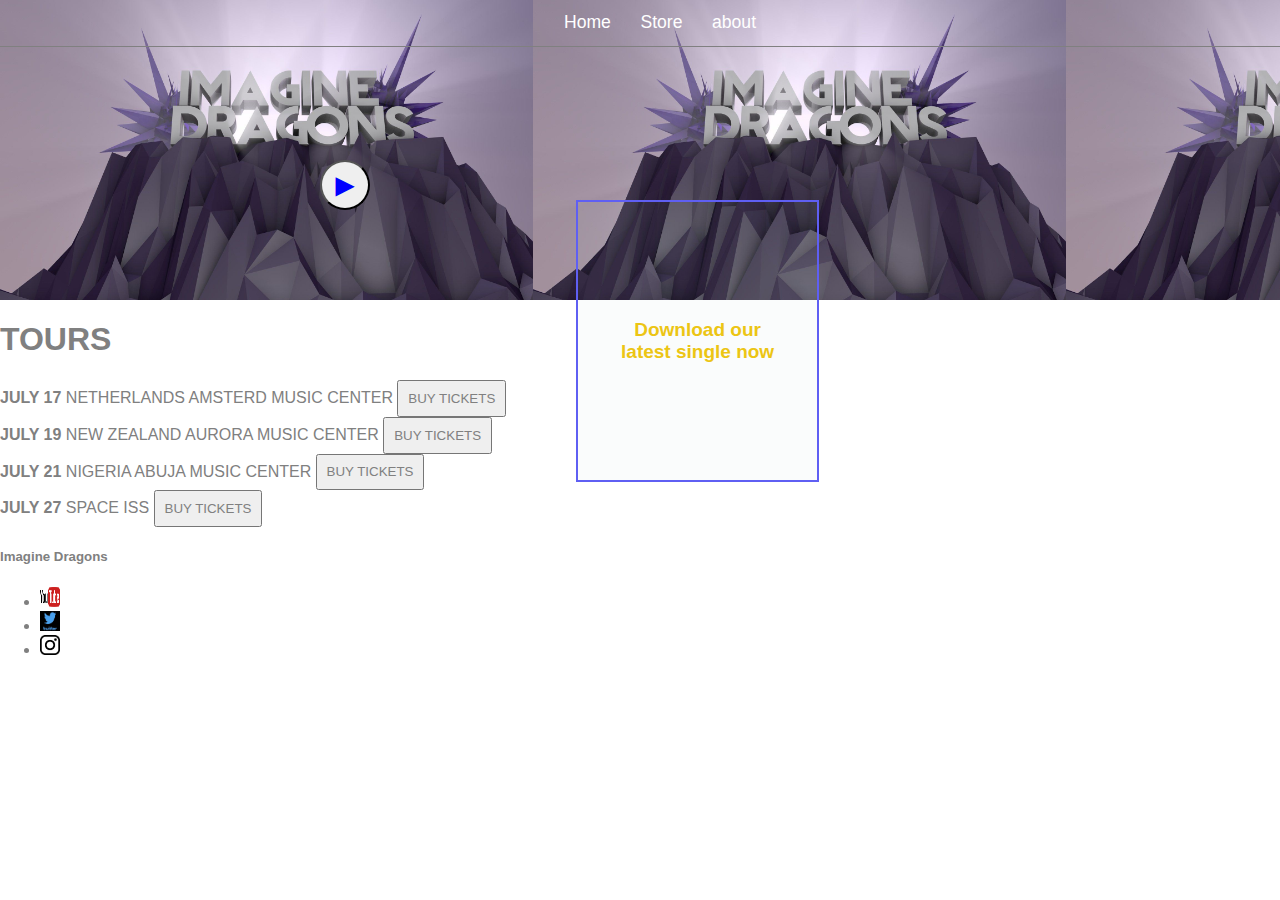
<file: index.html>
<!DOCTYPE html>
<html>
    <head>
        <title> Imagine Dragons</title>
        <link rel="stylesheet" href="style.css" />
        <meta name="description" content="this is ">
    </head>
    <body>
        <header class="homepage_header">
            <nav class="nav main_nav">
                <ul>
                    <li><a href="index.html">Home</a></li>
                    <li><a href="store.html">Store</a></li>
                    <li><a href="about.html">about</a></li>
                </ul>   
            </nav>
               <!--<h1 class="artist-name artist-name-top">Imagine Dragons</h1>-->
                <div class="container">
                    <button class="btn header-button">Download our latest single now</button>
                </div>
                <div>
                    <button class="btn play-button">&#9658;</button>
                </div>
        </header>
        <h1>TOURS</h1>
    <section class="container">
        <div>
            <div> <strong>JULY 17</strong>
                NETHERLANDS
                AMSTERD MUSIC CENTER
                <button class='btn' type="button">BUY TICKETS</button>                
            </div>
            <div> <strong>JULY 19</strong>
                NEW ZEALAND
                AURORA MUSIC CENTER
                <button class="btn" type="button">BUY TICKETS</button>                
            </div>
            <div> <strong>JULY 21</strong>
                NIGERIA
                ABUJA MUSIC CENTER
                <button class='btn' type="button">BUY TICKETS</button>                
            </div>
            <div> <strong>JULY 27</strong>
                SPACE
                ISS
                <button class = 'btn' type="button">BUY TICKETS</button>                
            </div>
        </div>
    </section>
        <footer>           
            <h5>Imagine Dragons</h5>
            <ul>
                <li><a href="https://youtube.com/" target="_blank">
                    <img src="Images/youtube.png" width="20" height="20">
                </a></li>
                <li><a href="https://twitter.com/" target="_blank">
                    <img src="Images/twitter.jpg" width="20" height="20"></a>
                </li>
                <li><a href="https://instagram.com/" target="_blank">
                    <img src="Images/ig.png "width="20" height="20"></a>
                </li>
            </ul>
        </footer>
    </body>
</html>
</file>
<file: style.css>
@import url('https://fonts.googleapis.com/css?family=Raleway Dots:300,400');
@import url('https://fonts.googleapis.com/css2?family=Courgette&family=Viaoda+Libre&display=swap');
@import url('https://fonts.googleapis.com/css2?family=Asset&display=swap');
@import url('https://fonts.googleapis.com/css2?family=Lato:ital@1&display=swap');
@font-face {
    font-family: "Booter - Zero Zero";
    src: url("Fonts/BOOTERFF.woff") format('woff');
    font-weight: normal;
}

*{
    box-sizing: border-box;
    font-family: -apple-system, BlinkMacSystemFont, 'Segoe UI', Roboto, Oxygen, Ubuntu, Cantarell, 'Open Sans', 'Helvetica Neue', sans-serif;
    color: grey;
    /*background-color: whitesmoke;*/
}
html, body{
    margin: 0;
    padding: 0;
}

.nav ul{
    margin: 0;
}

.nav li {
    display: inline;
}

.nav a {
    text-decoration: none;
    padding: 0.7em;
    color: white;
    display: inline-block;
}

.main_nav{
    text-align: center;
    font-size: 1.1em;
    font-weight: lighter;
    border-bottom: 1px solid grey;
}

.nav a:hover{
background-color:green;             
}

.main_header {
    background-image: url(Images/osman-yunus-bekcan-ZTozyUm9yqE-unsplash.jpg);
    background-size: cover;
    background-color: rgba(133, 108, 108, 0.6);
    background-blend-mode: multiply;
    padding-bottom:1em;
    height: auto;
    border-bottom-style: groove;
    border-bottom-right-radius: 2em;
    border-bottom-left-radius: 2em;
}

.artist-name{
    /*font-family: Courgette;*/
    padding: 1.1em;
    font-family: "BOOTERFF";
    color: #FFFFFF ;
    font-weight: bold;}

.artist-name-top{
    text-align: center;
    font-size: 30pt;
}

.artist-name-bottom{
    font-size: 20pt; 
    text-align: initial;
}

/*.about{
    font-family: Lato;
    text-align: center;
    font-weight: bold;
    font-style: italic;
    text-align: center;
}*/

.content-section{
    padding: .5em;
    margin-bottom: auto;
    background-color: lightsalmon;}
   
    

.storesection{
    margin: 1em;
    background-color: linen;
}

.footer{
    background-color:grey;
    color: seashell;
    padding: .25em,o;
    /*margin-top: 2em;*/
}

.section-header{
    font-family: fantasy;
    font-weight: normal;
    color:#333;
    text-align: center;
    font-size: 1.5em;
}

.avatar {
    vertical-align: middle;
    width: 250px;
    height: 250px;
    border-radius: 50%;
    padding: 1em;
    float: left;
  }

  /* REMEMBER TO READ ABOUT THE FLEX ELEMENT  PAGE 145 CSS IN DEPTH*/

.container{
    max-width: 900px;
    margin: 0,auto;
    padding: 0,1.5em;
}

.main-footer-container{
    display: flex;
    align-items: center;}

.main-footer-container ul{
    flex-grow: 1;
    text-align: end;
}

.footer_nav li{padding: 0em 0.5em;

}

.footer_nav img{ 
    width: 30px;
    height: 30px;
}

.btn{
    text-align: center;
    vertical-align: middle;
    padding: .67em .67em;
    cursor: pointer;}

.btn-primary{
    color: white;
    background-color: #56ccf2;
    border: none;
    border-radius: .3em;
    font-weight: bold;
}

.header-button{
    margin: .5em 15% 2em 15%;
    color: rgb(236, 197, 20);
    border: 2px solid rgb(98, 98, 107);
    background-color: rgba(182, 209, 211, 0.062);
    border-radius: 0;
    font-size: 19px;
    font-weight: bolder;
    padding-left: 2em;
    padding-right: 2em;
    position: absolute;
    top: 10em;
    bottom: 20em;
    left: 30%;
    border-color: rgb(95, 95, 243);
    max-width: 19%;
}

.header-button:hover{
    background-color: rgb(238, 234, 234);
}

.play-button{
    display: block;
    margin: 0, auto;
    color: blue;
    font-size: 2em;
    border-radius: 50%;
    padding: 0;
    position: absolute;
    top: 5em;
    bottom: 15em;
    left: 10em;
    width: 50px;
    height: 50px;
}

.homepage_header{
    background-image: url(Images/1695840.jpg);
    height: 300px;
    background-size: contain;
}

.shop-item{
    margin: 30px;
}

.shop-item-name{
    display: block;
    width: auto;
    font-weight: bold;
    font: size 1.2em;
    color: darkslategrey;
    text-align: inherit;
    margin-bottom: 10px;
}

.shop-item-image{
    height: 250px;
}

.shop-item-details{
    display: flex;
    align-items: center; 
    padding: 5px;
}

.shop-item-price{
    flex-grow: 1;
    color: #333;
}

.shop-items{
    display: flex;
    flex-wrap: wrap;
    justify-content: space-around;
}

.cart-header{
    font-weight: bold;
    font-size: 1.2em;
    color: #333;
}

.cart-column{
    display: flex;
    text-align: center;
    border-bottom: 1px solid black;
    margin-right: 1.5em;
    padding-bottom: 10px;
    margin-top: 10px; 
}

.cart-row{
    display: flex;
}

.cart-item{
    width: 45%;
}

.cart-price{
    width: 20%;
    font-size: 1.3em;
    color: #333;
}

.cart-quantity{
    width: 35%;
}

.cart-item-name{
    color: #333;
    margin-left: .5em;
    font-size: 1.2em;
}
.cart-item-image{
    width: 75px;
    height: auto;
    border-radius: 10px;
}

.btn-danger{
    color: white;
    background-color: red;
    border: none;
    border-radius: .30em;
    font-weight: bold;
    height: 34px;
}

.btn-danger:hover{
    background-color: darkred;
}

.cart-quantity-input{
    height: 34px;
    width: 50px;
    border-radius: 5px;
    border: 1px solid #56ccf2;
    background-color: #eee;
    color: #333;
    padding: 0;
    text-align: center;
    font-size: 1.2em;
    margin-right: 25px;
}

.cart-row:last-child{
    border-bottom: 1px solid black;
}

.cart-row:last-child .cart-column{
    border: none;
}

.cart-total{
    text-align: end;
    margin-top: 10px;
    margin-right: 10px;
} 

.cart-total-name{
    font-weight: bold;
    font-size: 1.5em;
    color: black;
    margin-right: 20px;
}

.cart-total-price{
    color: #333;
    font-size: 1.1em;
}

.btn-purchase{
    display: block;
    margin: 40px auto 80px auto;
    font-size: 1.75em;
}
</file>
